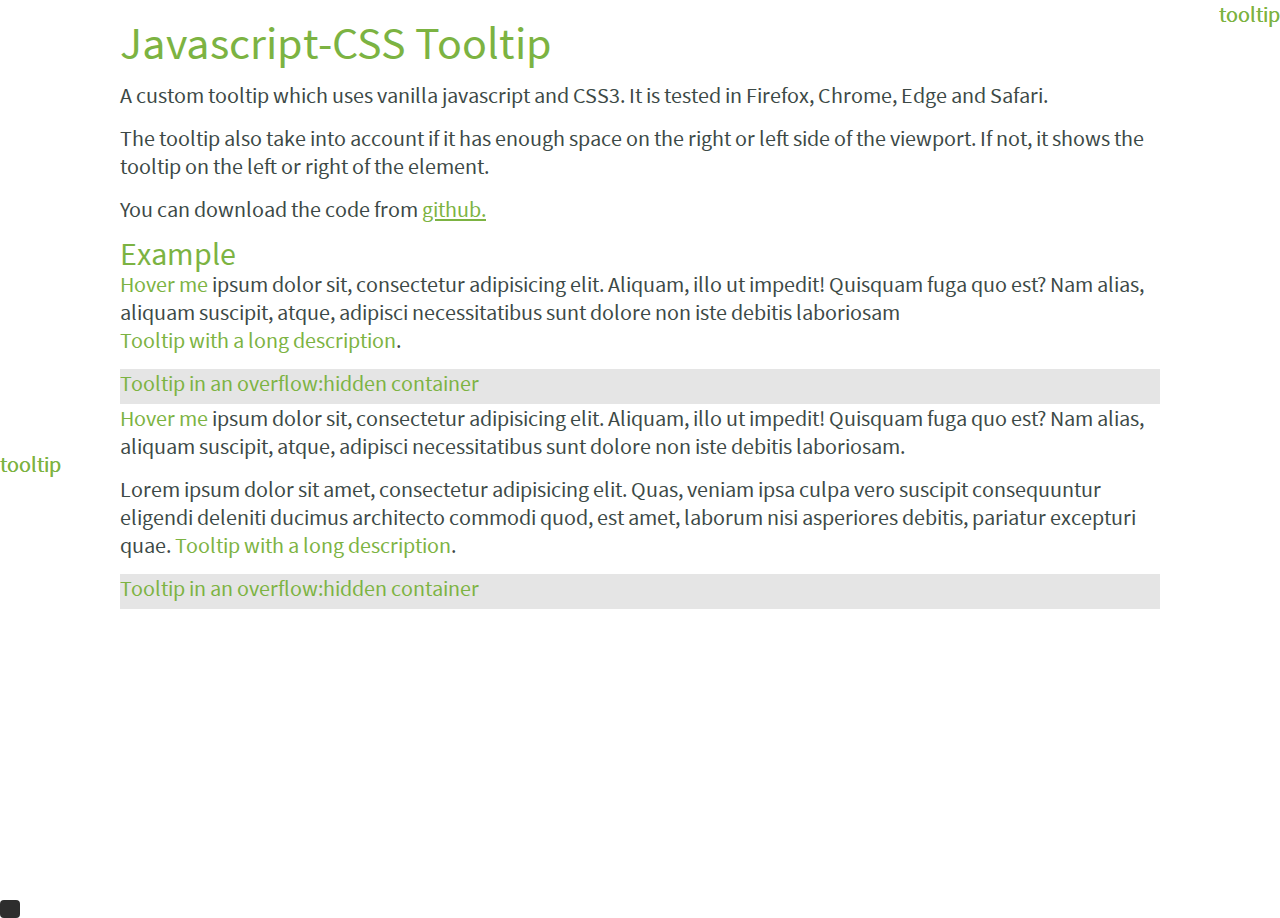
<file: index.html>
<!DOCTYPE html>
<html lang="en">
<head>
    <meta charset="UTF-8">
    <title>Javascript-CSS Tooltip</title>
    <link rel="stylesheet" type="text/css" href="css/tooltip.min.css">
</head>
<body>
<div class="visualwrapper">
     <h1>Javascript-CSS Tooltip</h1>
    <p>A custom tooltip which uses vanilla javascript and CSS3. It is tested in Firefox, Chrome, Edge and Safari.</p>
    <p>The tooltip also take into account if it has enough space on the right or left side of the viewport. If not, it shows the tooltip
    on the left or right of the element.</p>
    <p>You can download the code from <a href="https://github.com/mirelvt/js-css-tooltip">github.</a></p>
    <h3>Example</h3>
    <p>
        <span data-tooltip="Mijn tooltip" aria-describedby="tooltipText" tabindex="0">Hover me</span>
        ipsum dolor sit, consectetur adipisicing elit. Aliquam, illo ut impedit! Quisquam fuga quo est?
        Nam alias, aliquam suscipit, atque, adipisci necessitatibus sunt dolore
        non iste debitis laboriosam
        <span data-tooltip="Lorem ipsum adipisci necessitatibus sunt dolore non iste"
            aria-describedby="tooltipText" tabindex="0">Tooltip with a long description</span>.
    </p>
    <span class="tooltip-example-left"
            data-tooltip="Tooltip in the left corner of the viewport"
            aria-describedby="tooltipText" tabindex="0">tooltip</span>
    <span class="tooltip-example-right"
            data-tooltip="Tooltip in the right corner"
            aria-describedby="tooltipText" tabindex="0">tooltip</span>
    <div class="overflow-test">
        <span data-tooltip="Tooltip used in an overflow:hidden element"
            aria-describedby="tooltipText" tabindex="0">Tooltip in an overflow:hidden container</span>
    </div>
    <p>
        <span data-tooltip="Mijn tooltip" aria-describedby="tooltipText" tabindex="0">Hover me</span>
        ipsum dolor sit, consectetur adipisicing elit. Aliquam, illo ut impedit! Quisquam fuga quo est?
        Nam alias, aliquam suscipit, atque, adipisci necessitatibus sunt dolore
        non iste debitis laboriosam.
    </p>
    <p>Lorem ipsum dolor sit amet, consectetur adipisicing elit. Quas, veniam ipsa culpa vero suscipit consequuntur eligendi deleniti ducimus architecto commodi quod, est amet, laborum nisi asperiores debitis, pariatur excepturi quae.
        <span data-tooltip="Lorem ipsum adipisci necessitatibus sunt dolore non iste"
            aria-describedby="tooltipText" tabindex="0">Tooltip with a long description</span>.
    </p>
    <span class="tooltip-example-left"
            data-tooltip="Tooltip in the left corner of the viewport"
            aria-describedby="tooltipText" tabindex="0">tooltip</span>
    <span class="tooltip-example-right"
            data-tooltip="Tooltip in the right corner"
            aria-describedby="tooltipText" tabindex="0">tooltip</span>
    <div class="overflow-test">
        <span data-tooltip="Tooltip used in an overflow:hidden element"
            aria-describedby="tooltipText" tabindex="0">Tooltip in an overflow:hidden container</span>
    </div>
</div>
<div class="tooltip-container" role="alertdialog" id="tooltipText" aria-hidden="true" aria-live="polite"></div>
<script defer src="js/tooltip.min.js" type="text/javascript"></script>
</body>
</html>
</file>
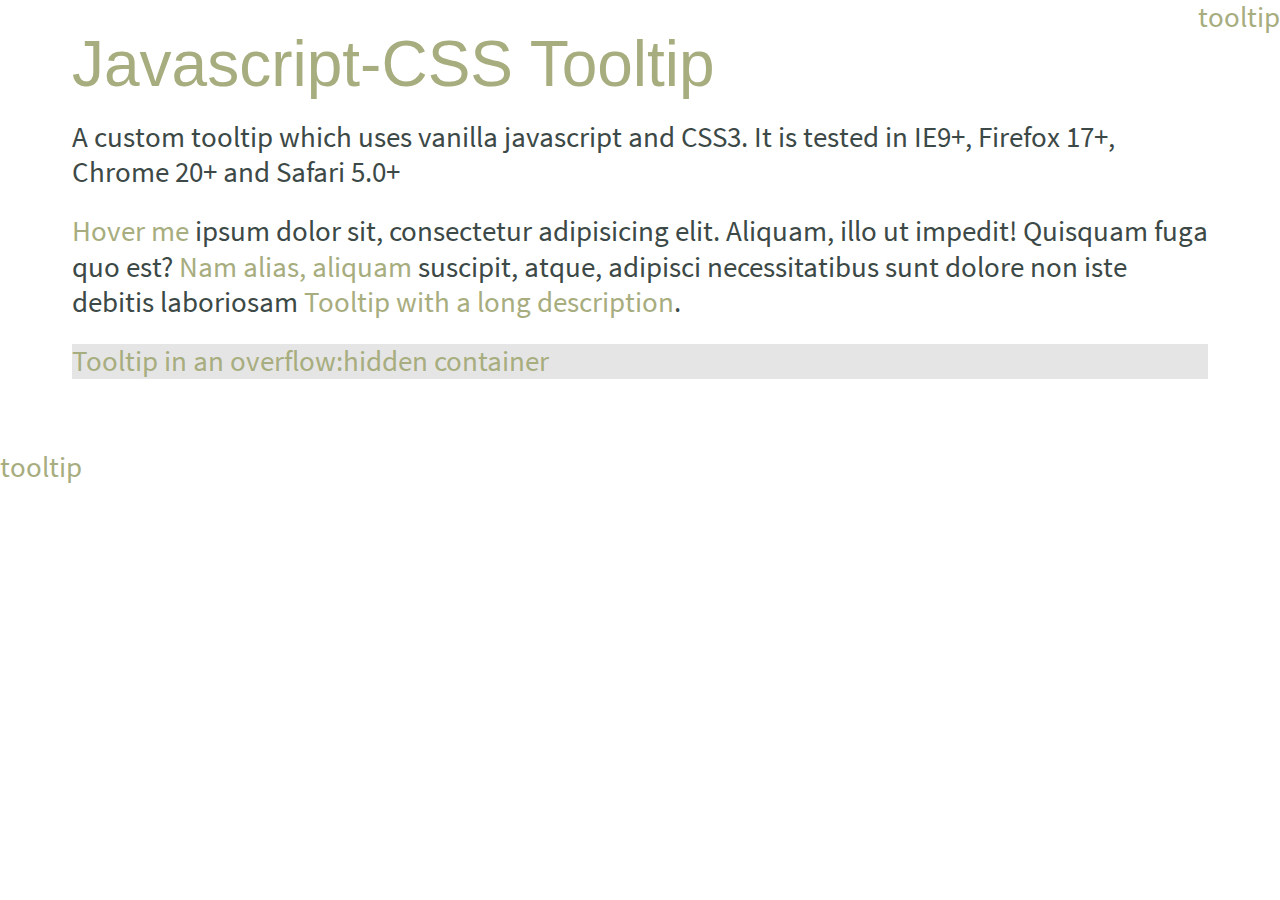
<file: tooltip.html>
<!DOCTYPE html>
<html lang="en">
<head>
    <meta charset="UTF-8">
    <title>Javascript-CSS Tooltip</title>
    <link rel="stylesheet" type="text/css" href="tooltip.css">
</head>
<body>
<div class="visualwrapper">
    <h1>Javascript-CSS Tooltip</h1>
    <p>A custom tooltip which uses vanilla javascript and CSS3. It is tested in IE9+, Firefox 17+, Chrome 20+ and Safari 5.0+</p>
    <p><span data-toggle="tooltip" data-title="Mijn tooltip">Hover me</span> ipsum dolor sit, consectetur adipisicing elit. Aliquam, illo ut impedit! Quisquam fuga quo est? <span data-toggle="tooltip" data-title="Nog een tooltip met text">Nam alias, aliquam</span> suscipit, atque, adipisci necessitatibus sunt dolore non iste debitis laboriosam <span data-toggle="tooltip" data-title="Mijn hele lange tooltip om te kijken hoe dit werkt">Tooltip with a long description</span>.</p>
    <span class="tooltip-example-left" data-toggle="tooltip"
            data-title="Another example of a tooltip">tooltip</span>
    <span class="tooltip-example-right" data-toggle="tooltip"
            data-title="Another example of a tooltip">tooltip</span>
    <div class="overflow-test">
        <span data-toggle="tooltip" data-title="overflow test">
            Tooltip in an overflow:hidden container
        </span>
    </div>
</div>
<div class="tooltip-container no-display"></div>
<script src="tooltip.js" type="text/javascript"></script>
</body>
</html>
</file>
<file: tooltip.css>
* {
  -moz-box-sizing: border-box;
  -webkit-box-sizing: border-box;
  box-sizing: border-box; }

:root {
  min-height: 100%;
  position: relative;
  -ms-text-size-adjust: 100%;
  -moz-text-size-adjust: 100%;
  -webkit-text-size-adjust: 100%;
  -webkit-font-smoothing: antialiased;
  -moz-osx-font-smoothing: grayscale;
  font-family: "Source Sans Pro", arial, helvetica, sans-serif;
  color: #3c4946;
  height: 100%; }

body {
  margin: 0;
  font-size: 1.8rem;
  line-height: 2.2rem;
  height: 100%; }

p {
  margin-top: 0;
  margin-bottom: 1.5rem; }

a {
  color: #a7ad7e;
  -webkit-transition: color 0.25s;
  transition: color 0.25s; }
  a:hover {
    color: #828856; }
  h2 a, h3 a, h4 a, h5 a, h6 a {
    text-decoration: none; }

h1, h2, h3, h4, h5, h6 {
  margin-top: 0;
  font-family: "Slabo 27px", arial, helvetica, sans-serif;
  font-weight: normal;
  color: #a7ad7e;
  line-height: 100%; }

h1 {
  font-size: 5vw; }

h2 {
  font-size: 4vw; }

h3 {
  font-size: 3.5vw; }

h4 {
  font-size: 3vw; }

h5 {
  font-size: 2.5vw; }

h6 {
  font-size: 2vw; }

h1,
h2 {
  margin-bottom: 1.5rem; }

h3,
h4,
h5,
h6 {
  margin-bottom: 0; }

.visualwrapper {
  width: 100%;
  max-width: 1200px;
  min-height: 100%;
  margin: 0 auto;
  padding: 2rem;
  background-color: #fff; }

.tooltip-example-right {
  position: absolute;
  top: 0;
  right: 0; }
.tooltip-example-left {
  position: absolute;
  top: 50%;
  left: 0; }

.overflow-test {
  height: 35px;
  overflow: hidden;
  background-color: rgba(204, 204, 204, 0.5); }

@font-face {
  font-family: arvo;
  src: local("arvo"), url("../fonts/Arvo-Regular.ttf") format("truetype");
  font-weight: normal;
  font-style: normal; }
@font-face {
  font-family: Droid Sans Mono;
  src: local("Droid Sans Mono"), url("../fonts/DroidSansMono.ttf") format("truetype");
  font-weight: normal;
  font-style: normal; }
@font-face {
  font-family: Slabo 27px;
  src: local("Slabo 27px"), url("../fonts/Slabo27px-Regular.ttf") format("truetype");
  font-weight: normal;
  font-style: normal; }
@font-face {
  font-family: Source Sans Pro;
  src: local("Source Sans Pro"), url("../fonts/SourceSansPro-Regular.ttf") format("truetype");
  font-weight: normal;
  font-style: normal; }
@font-face {
  font-family: Source Sans Pro;
  src: local("Source Sans Pro"), url("../fonts/SourceSansPro-Semibold.ttf") format("truetype");
  font-weight: bold;
  font-style: normal; }
@font-face {
  font-family: Source Sans Pro;
  src: local("Source Sans Pro"), url("../fonts/SourceSansPro-SemiboldItalic.ttf") format("truetype");
  font-weight: bold;
  font-style: italic; }
@font-face {
  font-family: Source Sans Pro;
  src: local("Source Sans Pro"), url("../fonts/SourceSansPro-Italic.ttf") format("truetype");
  font-weight: normal;
  font-style: italic; }
.no-display {
  display: none; }

.tooltip-container {
  position: absolute;
  max-width: 200px;
  padding: 8px 10px 10px;
  font-size: 1rem;
  line-height: 1.2rem;
  background-color: #2d2d2d;
  color: #fff;
  border-radius: 4px;
  opacity: 1;
  -ms-transform: translateZ(0);
  -moz-transform: translateZ(0);
  -webkit-transform: translateZ(0);
  transform: translateZ(0); }
  .tooltip-container[class*=" tooltip-"] {
    -webkit-animation: tooltip-anim 0.8s;
    -moz-animation: tooltip-anim 0.8s;
    -o-animation: tooltip-anim 0.8s;
    animation: tooltip-anim 0.8s; }
  .tooltip-container:after {
    position: absolute;
    display: block;
    content: ""; }
  .tooltip-container.tooltip-left:after {
    right: -8px;
    top: 50%;
    -ms-transform: translateY(-50%);
    -moz-transform: translateY(-50%);
    -webkit-transform: translateY(-50%);
    transform: translateY(-50%);
    border-style: solid;
    border-width: 6px 0 6px 8px;
    border-color: transparent transparent transparent #2d2d2d; }
  .tooltip-container.tooltip-right:after {
    left: -8px;
    top: 50%;
    -ms-transform: translateY(-50%);
    -moz-transform: translateY(-50%);
    -webkit-transform: translateY(-50%);
    transform: translateY(-50%);
    border-style: solid;
    border-width: 6px 8px 6px 0;
    border-color: transparent #2d2d2d transparent transparent; }
  .tooltip-container.tooltip-center:after {
    top: -8px;
    left: 50%;
    -ms-transform: translateX(-50%);
    -moz-transform: translateX(-50%);
    -webkit-transform: translateX(-50%);
    transform: translateX(-50%);
    border-style: solid;
    border-width: 0 6px 8px 6px;
    border-color: transparent transparent #2d2d2d transparent; }

[data-toggle="tooltip"] {
  cursor: pointer;
  color: #a7ad7e;
  display: inline-block; }

@keyframes tooltip-anim {
  0% {
    opacity: 0;
    -ms-transform: matrix(0.5, 0, 0, 0.8, 0, 0);
    -moz-transform: matrix(0.5, 0, 0, 0.8, 0, 0);
    -webkit-transform: matrix(0.5, 0, 0, 0.8, 0, 0);
    transform: matrix(0.5, 0, 0, 0.8, 0, 0); }
  20% {
    -ms-transform: matrix(1.1, 0, 0, 1.1, 0, 0);
    -moz-transform: matrix(1.1, 0, 0, 1.1, 0, 0);
    -webkit-transform: matrix(1.1, 0, 0, 1.1, 0, 0);
    transform: matrix(1.1, 0, 0, 1.1, 0, 0); }
  40% {
    opacity: 1; }
  70% {
    -ms-transform: matrix(1, 0, 0, 1, 0, 0);
    -moz-transform: matrix(1, 0, 0, 1, 0, 0);
    -webkit-transform: matrix(1, 0, 0, 1, 0, 0);
    transform: matrix(1, 0, 0, 1, 0, 0); }
  100% {
    -ms-transform: matrix(1, 0, 0, 1, 0, 0);
    -moz-transform: matrix(1, 0, 0, 1, 0, 0);
    -webkit-transform: matrix(1, 0, 0, 1, 0, 0);
    transform: matrix(1, 0, 0, 1, 0, 0); } }
@-webkit-keyframes tooltip-anim {
  0% {
    opacity: 0;
    -ms-transform: matrix(0.5, 0, 0, 0.8, 0, 0);
    -moz-transform: matrix(0.5, 0, 0, 0.8, 0, 0);
    -webkit-transform: matrix(0.5, 0, 0, 0.8, 0, 0);
    transform: matrix(0.5, 0, 0, 0.8, 0, 0); }
  20% {
    -ms-transform: matrix(1.1, 0, 0, 1.1, 0, 0);
    -moz-transform: matrix(1.1, 0, 0, 1.1, 0, 0);
    -webkit-transform: matrix(1.1, 0, 0, 1.1, 0, 0);
    transform: matrix(1.1, 0, 0, 1.1, 0, 0); }
  40% {
    opacity: 1; }
  70% {
    -ms-transform: matrix(1, 0, 0, 1, 0, 0);
    -moz-transform: matrix(1, 0, 0, 1, 0, 0);
    -webkit-transform: matrix(1, 0, 0, 1, 0, 0);
    transform: matrix(1, 0, 0, 1, 0, 0); }
  100% {
    -ms-transform: matrix(1, 0, 0, 1, 0, 0);
    -moz-transform: matrix(1, 0, 0, 1, 0, 0);
    -webkit-transform: matrix(1, 0, 0, 1, 0, 0);
    transform: matrix(1, 0, 0, 1, 0, 0); } }

/*# sourceMappingURL=tooltip.css.map */
</file>
<file: css/tooltip.min.css>
@font-face{font-family:Source Sans Pro;src:local("Source Sans Pro"),url("../fonts/SourceSansPro-Regular.ttf") format("truetype");font-weight:normal;font-style:normal}@font-face{font-family:Source Sans Pro;src:local("Source Sans Pro"),url("../fonts/SourceSansPro-Semibold.ttf") format("truetype");font-weight:bold;font-style:normal}@font-face{font-family:Source Sans Pro;src:local("Source Sans Pro"),url("../fonts/SourceSansPro-SemiboldItalic.ttf") format("truetype");font-weight:bold;font-style:italic}@font-face{font-family:Source Sans Pro;src:local("Source Sans Pro"),url("../fonts/SourceSansPro-Italic.ttf") format("truetype");font-weight:normal;font-style:italic}:root{color-scheme:light dark;--c-text: light-dark(#3c4946, #b3bbb9);--c-main: #7cb342;--c-hover: #558b2f;--body-bg: light-dark(#fff, #000);--font-main: "Source Sans Pro", arial, helvetica, sans-serif}*{box-sizing:border-box}html{position:relative;height:100%;min-height:100%;font-family:var(--font-main);font-size:62.5%;-webkit-font-smoothing:antialiased;-moz-osx-font-smoothing:grayscale;-ms-text-size-adjust:100%;-moz-text-size-adjust:100%;-webkit-text-size-adjust:100%;color:var(--c-text);background-color:var(--body-bg)}body{height:100%;margin:0;font-size:2.2rem}p{margin-top:0;margin-bottom:1.5rem}a{transition:color .25s;color:var(--c-main)}a:hover{color:var(--c-hover)}h1,h3{margin-top:0;font-weight:normal;color:var(--c-main);line-height:100%}h1{margin-bottom:1.5rem;font-size:4.6rem}h3{margin-bottom:0;font-size:3.2rem}.visualwrapper{width:100%;max-width:120rem;min-height:100%;margin:0 auto;padding:2rem 8rem}.tooltip-example-right,.tooltip-example-left{position:absolute}.tooltip-example-right{top:0;right:0}.tooltip-example-left{top:50%;left:0}.overflow-test{height:35px;overflow:hidden;background-color:rgba(204, 204, 204, 0.5)}:root{color-scheme:light dark;--tooltip-arrow: 0 0 0 0;--tooltip-arrow-c: transparent;--tooltip-bg: light-dark(#2d2d2d, #fff);--tooltip-c: light-dark(#fff, #2d2d2d)}.no-display{display:none}.tooltip-container{transform:translateZ(0);position:absolute;max-width:20rem;padding:.8rem 1rem 1rem;font-size:1.6rem;background-color:var(--tooltip-bg);color:var(--tooltip-c);border-radius:.4rem;opacity:1}.tooltip-container[class*=" tooltip-"]{animation:tooltip-anim .5s}@keyframes tooltip-anim{0%{opacity:0;transform:matrix(0.5, 0, 0, 0.8, 0, 0)}20%{transform:matrix(1.1, 0, 0, 1.1, 0, 0)}40%{opacity:1}70%{transform:matrix(1, 0, 0, 1, 0, 0)}100%{transform:matrix(1, 0, 0, 1, 0, 0)}}.tooltip-container::after{position:absolute;display:block;content:"";border-style:solid;border-width:var(--tooltip-arrow);border-color:var(--tooltip-arrow-c)}.tooltip-container.tooltip-left::after{--tooltip-arrow: 0.6rem 0 0.6rem 0.8rem;--tooltip-arrow-c: transparent transparent transparent var(--tooltip-bg);right:-0.8rem;top:50%;transform:translateY(-50%)}.tooltip-container.tooltip-right::after{--tooltip-arrow: 0.6rem 0.8rem 0.6rem 0;--tooltip-arrow-c: transparent var(--tooltip-bg) transparent transparent;left:-0.8rem;top:50%;transform:translateY(-50%)}.tooltip-container.tooltip-center-bottom::after,.tooltip-container.tooltip-center::after{left:50%;transform:translateX(-50%)}.tooltip-container.tooltip-center::after{--tooltip-arrow: 0 0.6rem 0.8rem 0.6rem;--tooltip-arrow-c: transparent transparent var(--tooltip-bg) transparent;top:-0.8rem}.tooltip-container.tooltip-center-bottom::after{--tooltip-arrow: 0.8rem 0.6rem 0 0.6rem;--tooltip-arrow-c: var(--tooltip-bg) transparent transparent transparent;bottom:-0.8rem}[data-tooltip]{cursor:pointer;color:#7cb342;display:inline-block}
</file>
